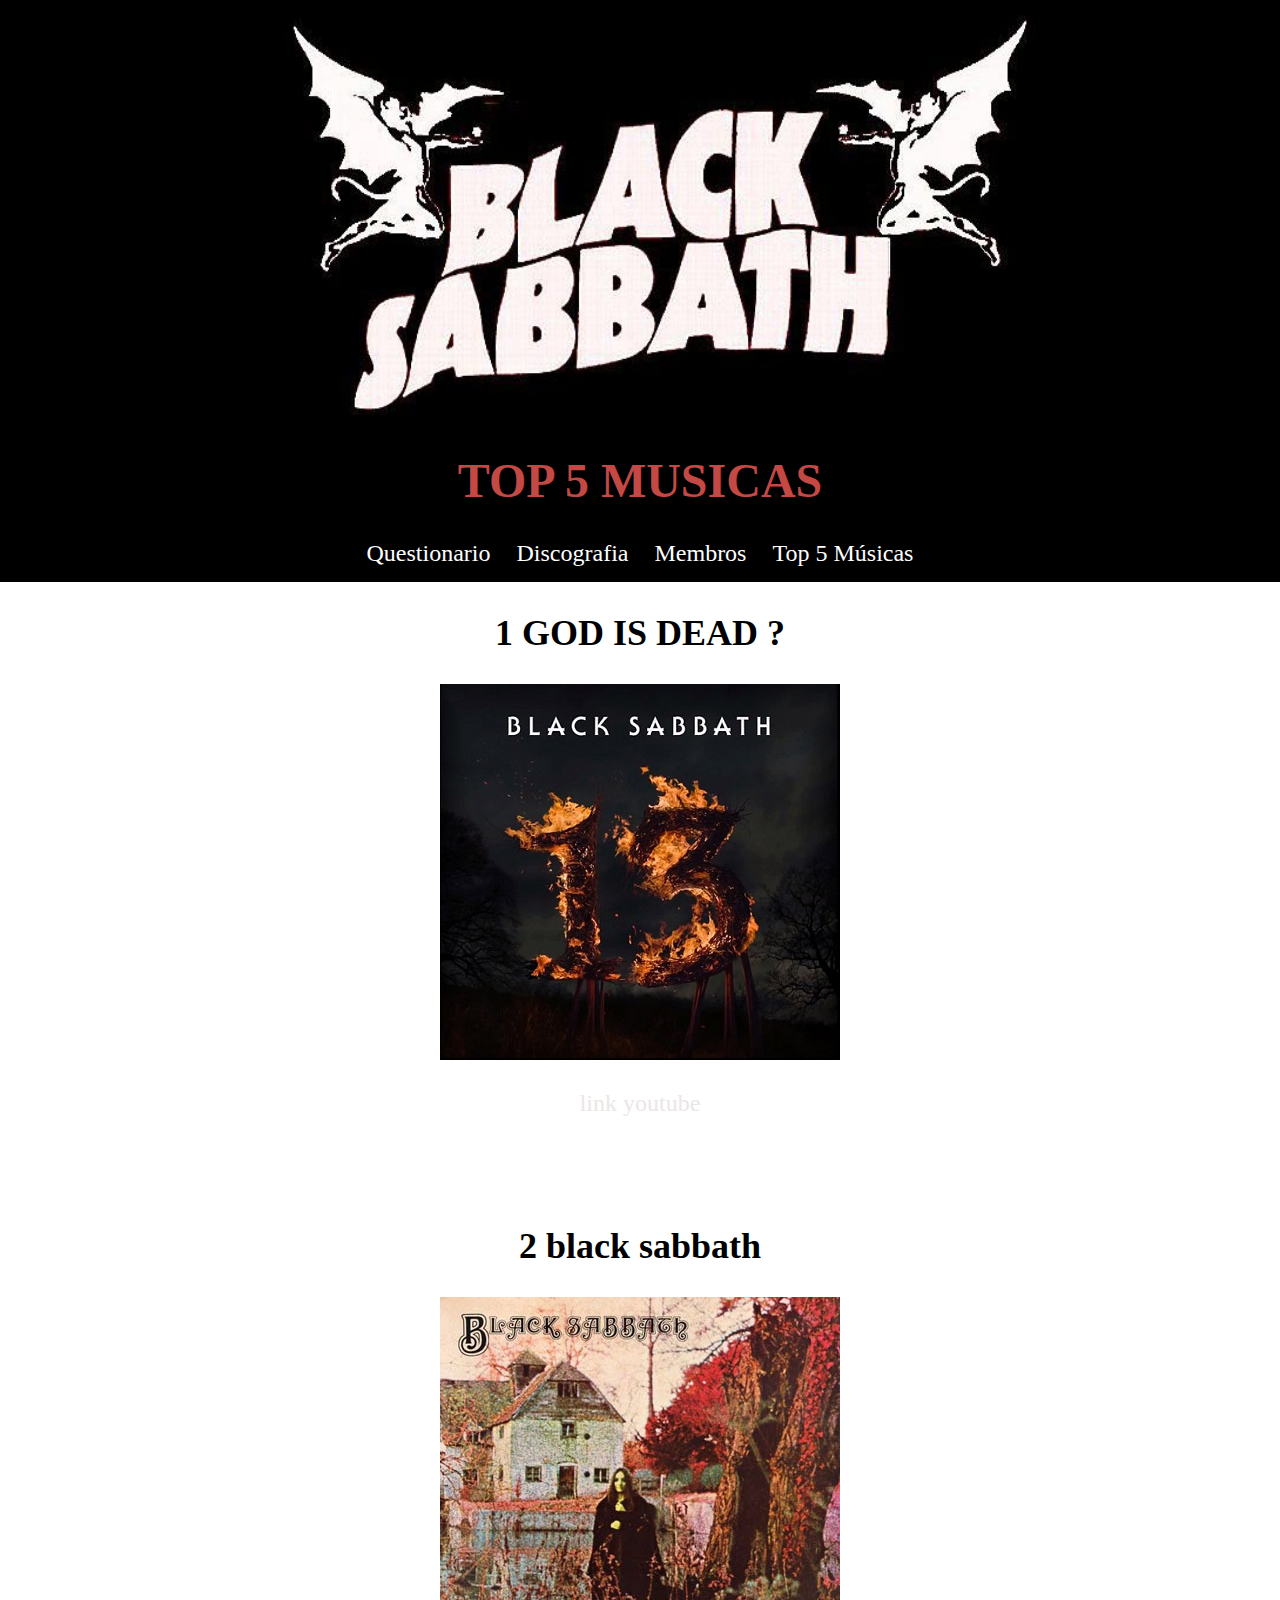
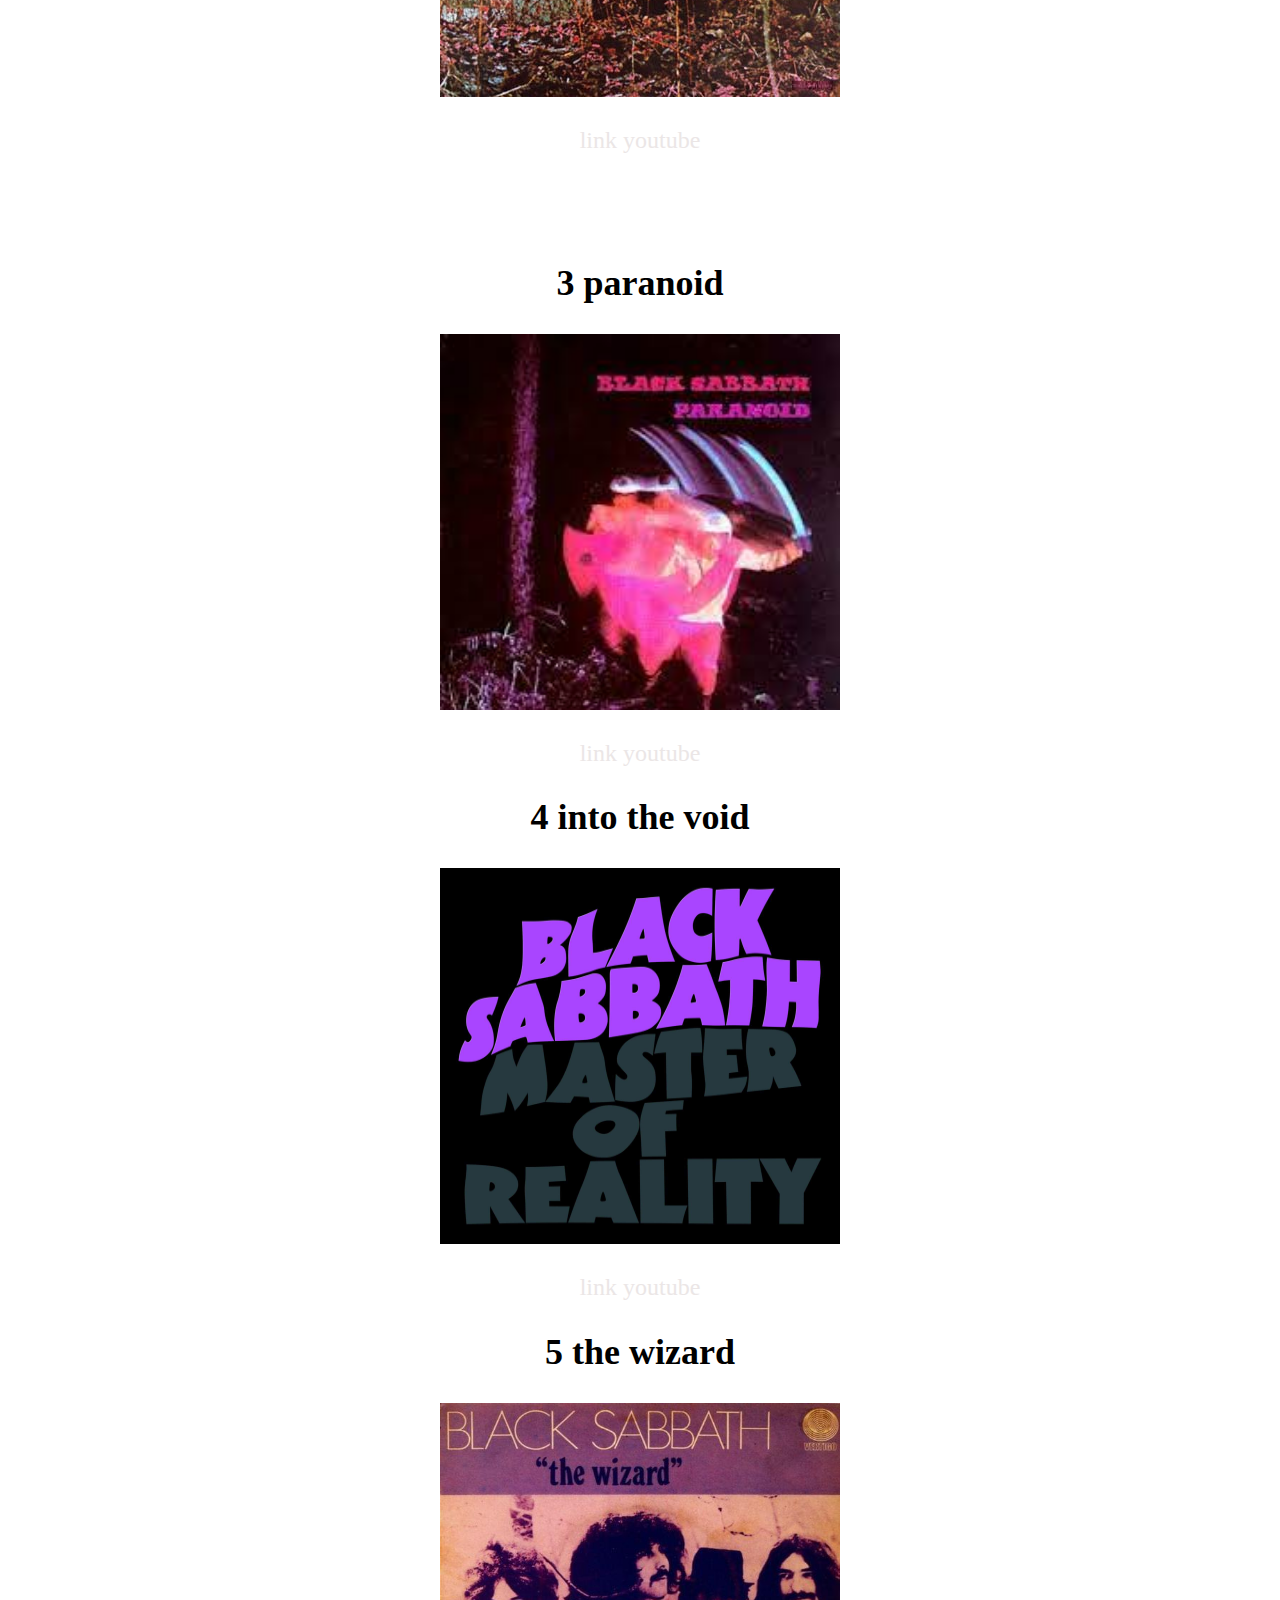
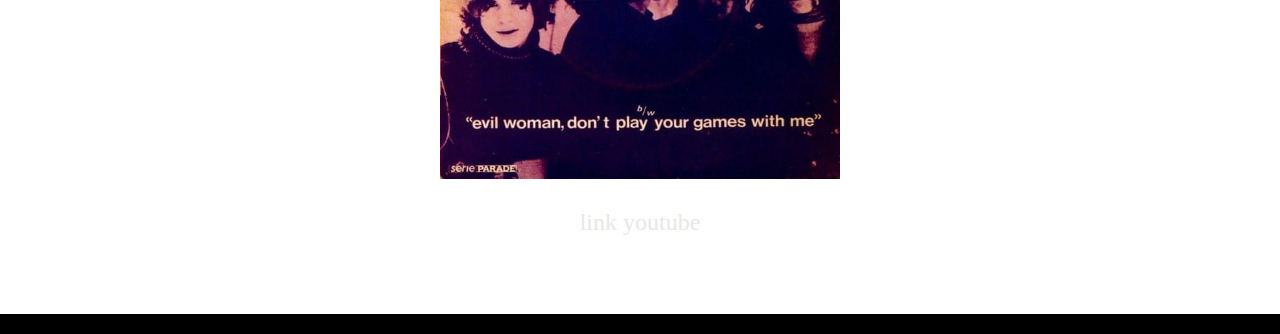
<file: mlrs musicas.html>
<!DOCTYPE html>
<html lang="en">

<head>
  <meta charset="UTF-8">
  <meta name="viewport" content="width=device-width, initial-scale=1.0">
  <title>Black Sabbath</title>
  <link rel="stylesheet" href="styles.css">
</head>

<body>
  <header>
    <img src="sabbath-banner.jpg" alt="" width="1200" height="400">
    <h1>TOP 5 MUSICAS</h1>
    <nav>
      <ul>
        <li><a href="pagina3.html">Questionario</a></li>
        <li><a href="discografia.html">Discografia</a></li>
        <li><a href="index.html">Membros</a></li>
        <li><a href="mlrs musicas.html">Top 5 Músicas</a></li>
      </ul>
    </nav>
  </header>

  <h2>1 GOD IS DEAD ?</h2>
 <p> <img src="13.jpg" alt=""></p>
  <p><a href="https://www.youtube.com/watch?v=kkcHZQ_hZWk" target="_blank">  link youtube</a></p>
  <br><br>
  <h2>2 black sabbath</h2>
 <p> <img src="Black_Sabbath_debut_album.jpg" alt=""></p>
  <p><a href="https://www.youtube.com/watch?v=0lVdMbUx1_k" target="_blank">link youtube</a></p>
  <br><br>
  <h2>3 paranoid</h2>
 <p> <img src="download.jpg" alt="" height="376" width="400"></p>
  <p><a href="https://www.youtube.com/watch?v=fWvKvOViM3g" target="_blank">link youtube</a></p>

  <h2>4 into the void</h2>
 <p> <img src="masterofrea.jpg" alt="" height="376" width="400"></p>
  <p><a href="https://www.youtube.com/watch?v=-R5XnrZn47Q&list=PLiN-7mukU_RGO84sSvMVzCA3-wP0LpdEz&index=8" target="_blank">link youtube</a></p>

  <h2>5 the wizard</h2>
 <p> <img src="wizard.jpg" alt="" height="376" width="400"></p>
  <p><a href="https://www.youtube.com/watch?v=ftKNGzh7t94" target="_blank">link youtube</a></p>
  <br><br>
  


 
<footer></footer>
</body>
</html>
</file>
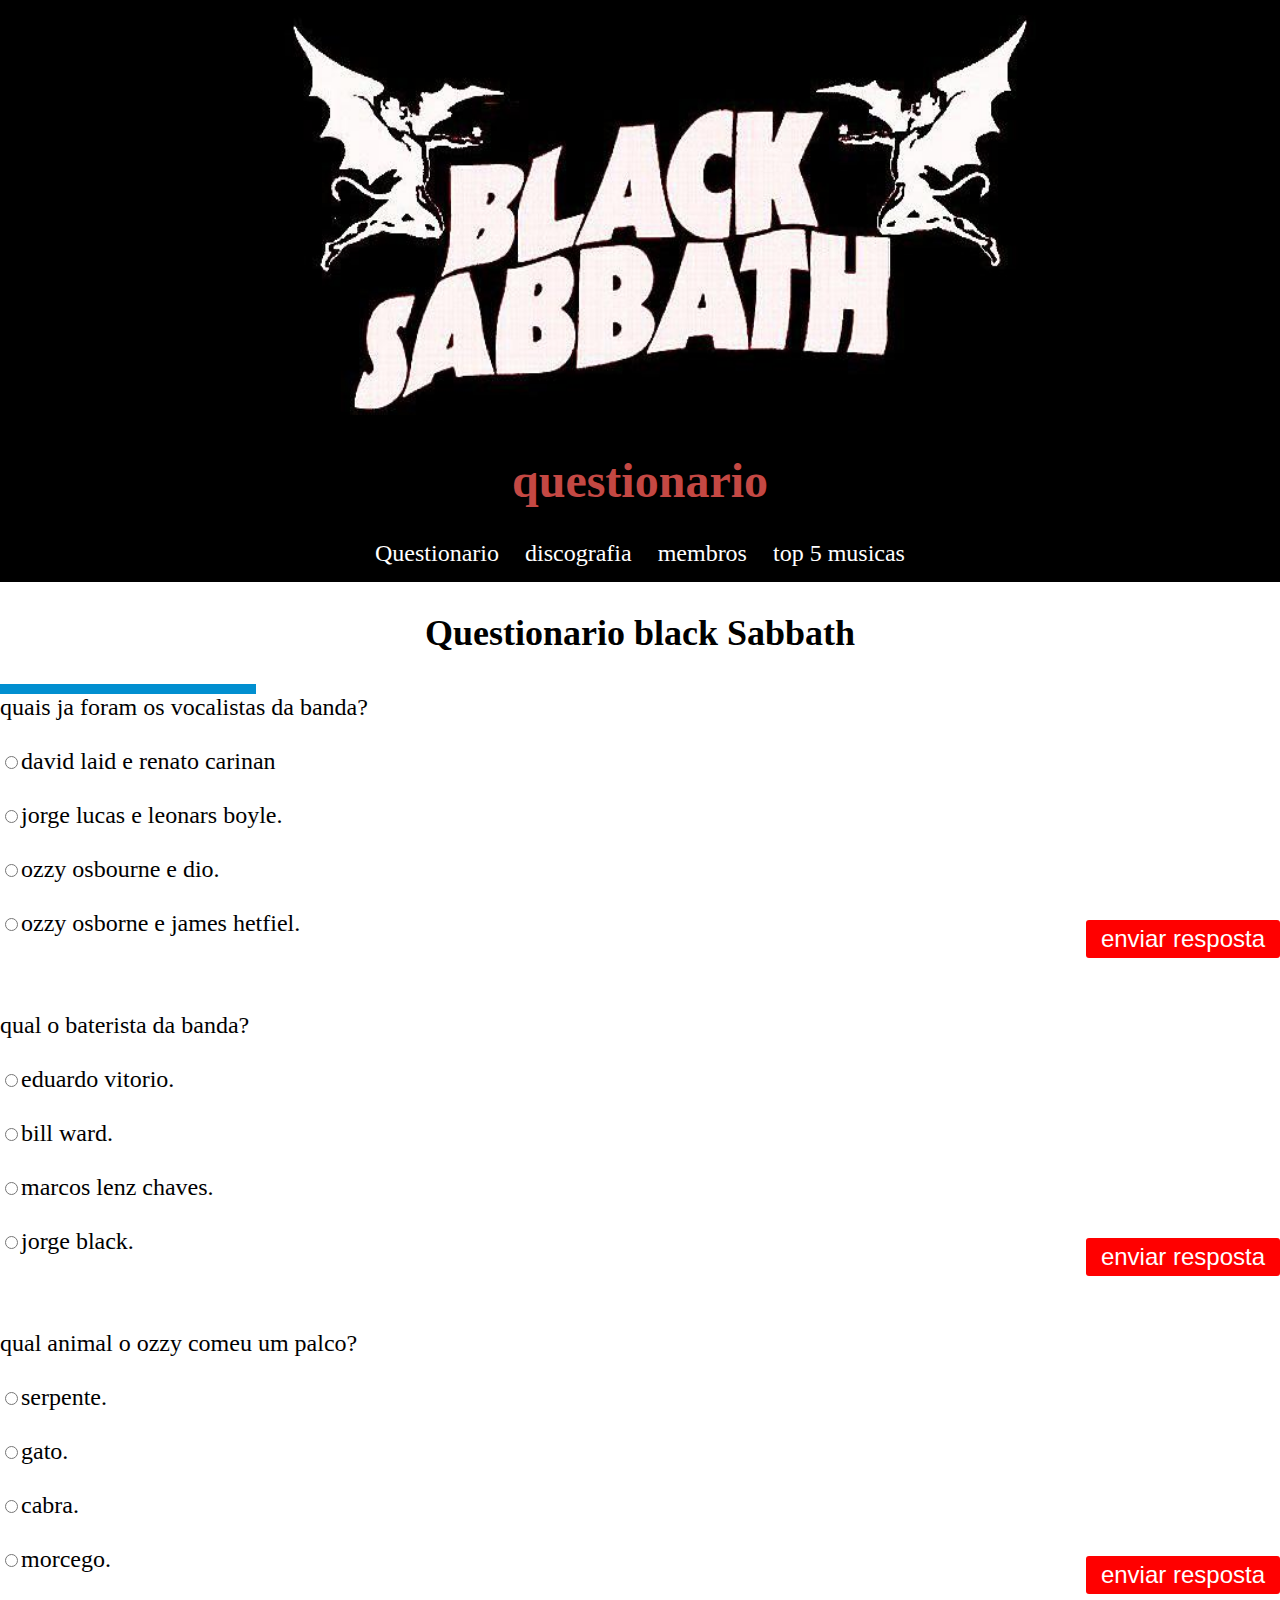
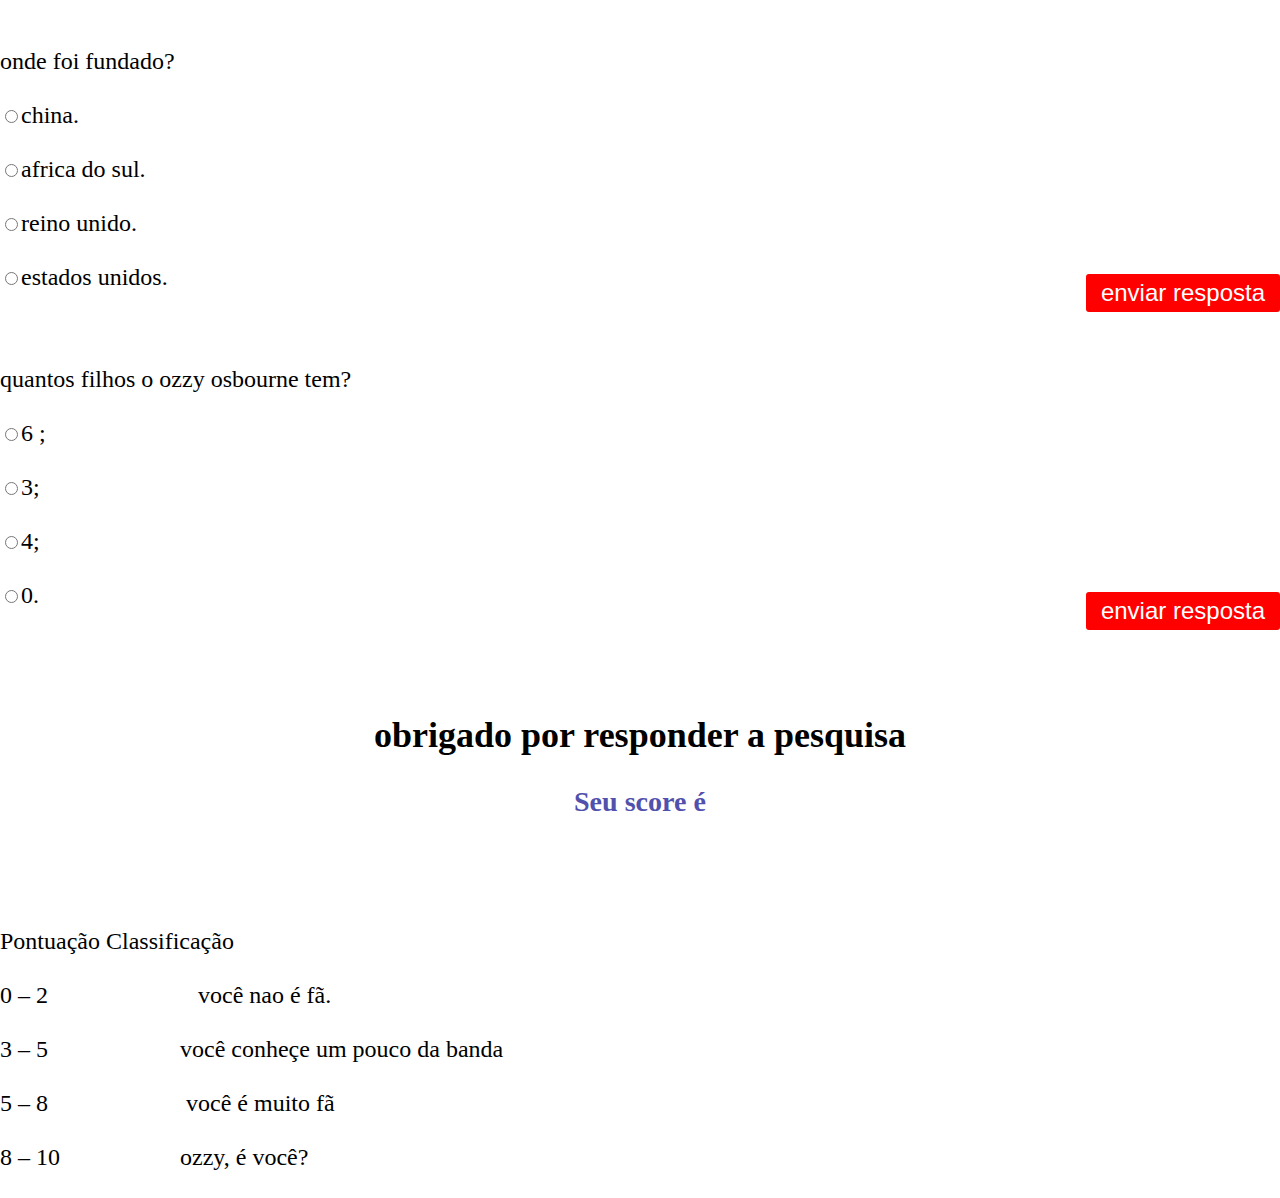
<file: pagina3.html>
<!DOCTYPE html>
<html lang="en">

<head>
    <meta charset="UTF-8">
    <meta http-equiv="X-UA-Compatible" content="IE=edge">
    <meta name="viewport" content="width=device-width, initial-scale=1.0">
    <title>questionario bs</title>
    <meta http-equiv="X-UA-Compatible" content="ie-edge">
    <link rel="stylesheet" href="styles.css">
</head>

<body>
    <header>
        
            <img src="sabbath-banner.jpg" alt="" width="1200" height="400"  >
             <p><h1>questionario</h1></p>
             <nav>
               <ul>
                 <li><a href="pagina3.html">Questionario</a></li>
                 <li><a href="discografia.html">discografia</a></li>
                 <li><a href="index.html">membros</a></li>
                 <li><a href="mlrs musicas.html">top 5 musicas</a></li>
               </ul>
             </nav>
           
    </header>
    <main>
        <section>
            
            <div class="conteiner">
                <div class="row">
                    <div class="two thirds column">
                        <h2>Questionario black Sabbath</h2>




                        <div id="progress_bar"></div>
                        <form class="question_box">
                            <div id="question-1"> quais ja foram os vocalistas da banda?
                                <br><br>
                                <input id="question-1-answer-a" type="radio" name="favelang" value="0"><label for="question-1-answer-a">david laid e renato carinan</label>
                                <br><br>
                                <input id="question-1-answer-b" type="radio" name="favelang" value="0"><label for="question-1-answer-b">jorge lucas e leonars boyle.</label>
                                <br><br>
                                <input id="question-1-answer-c" type="radio" name="favelang" value="1"><label for="question-1-answer-c">ozzy osbourne e dio.</label>
                                <br><br>
                                <input id="question-1-answer-d" type="radio" name="favelang" value="0"><label for="question-1-answer-d">ozzy osborne e james hetfiel.</label>
                                <div id="submit1" class="button">enviar resposta</div>
                                <div class="clearfix"></div>
                                <br><br>
                            </div>


                            <div id="question-2"> qual foi o ano do primeiro album?
                                <br><br>
                                <input id="question-2-answer-a" type="radio" name="favelang" value="1"><label for="question-2-answer-a">1970</label>
                                <br><br>
                                <input id="question-2-answer-b" type="radio" name="favelang" value="0"><label for="question-2-answer-b">1968;</label>
                                <br><br>
                                <input id="question-2-answer-c" type="radio" name="favelang" value="0"><label for="question-2-answer-c">1955;</label>
                                <br><br>
                                <input id="question-2-answer-d" type="radio" name="favelang" value="0"><label for="question-2-answer-d">1644.</label>
                                <div id="submit2" class="button">enviar resposta</div>
                                <div class="clearfix"></div>
                                <br><br>
                            </div>

                            <div id="question-3">quantos menbros tem a banda?
                                <br><br>
                                <input id="question-3-answer-a" type="radio" name="favelang" value="0"><label for="question-3-answer-a">3
                                </label>
                                <br><br>
                                <input id="question-3-answer-b" type="radio" name="favelang" value="1"><label for="question-3-answer-b">5
                                </label>
                                <br><br>
                                <input id="question-3-answer-c" type="radio" name="favelang" value="0"><label for="question-3-answer-c">7
                                <br><br></label>
                                <input id="question-3-answer-d" type="radio" name="favelang" value="0"><label for="question-3-answer-d">9
                                </label>
                                <div id="submit3" class="button">enviar resposta</div>
                                <div class="clearfix"></div>
                                <br><br>
                            </div>


                            <div id="question-4">quantos anos tem o ozzy osborne? 
                                <br><br>
                                <input id="question-4-answer-a" type="radio" name="favelang" value="0"><label for="question-4-answer-a">64.</label>
                                <br><br>
                                <input id="question-4-answer-b" type="radio" name="favelang" value="0"><label for="question-4-answer-b">90</label>
                                <br><br>
                                <input id="question-4-answer-c" type="radio" name="favelang" value="0"><label for="question-4-answer-c">76</label>
                                <br><br>
                                <input id="question-4-answer-d" type="radio" name="favelang" value="1"><label for="question-4-answer-d">74</label>
                                <div id="submit4" class="button">enviar resposta</div>
                                <div class="clearfix"></div>
                                <br><br>
                            </div>


                            <div id="question-5">qual a musica mais famosa?
                                <br><br>
                                <input id="question-5-answer-a" type="radio" name="favelang" value="1"><label for="question-5-answer-a">iron man</label>
                                <br><br>
                                <input id="question-5-answer-b" type="radio" name="favelang" value="0"><label for="question-5-answer-b">NIB</label>
                                <br><br>
                                <input id="question-5-answer-c" type="radio" name="favelang" value="0"><label for="question-5-answer-c">Paranoid
                                <br><br></label>
                                <input id="question-5-answer-d" type="radio" name="favelang" value="0"><label for="question-5-answer-d">crazy train</label>
                                <div id="submit5" class="button">enviar resposta</div>
                                <div class="clearfix"></div>
                                <br><br>
                            </div>

                            <div id="question-6">quantos anos o dio permaneceu no black sabbath?
                                <br><br>
                                <input id="question-6-answer-a" type="radio" name="favelang" value="0"><label for="question-6-answer-a">10 anos
                                <br><br></label>
                                <input id="question-6-answer-b" type="radio" name="favelang" value="0"><label for="question-6-answer-b">5 anos</label>
                                <br><br>
                                <input id="question-6-answer-c" type="radio" name="favelang" value="1"><label for="question-6-answer-c">2 anos</label>
                                <br><br>
                                <input id="question-6-answer-d" type="radio" name="favelang" value="0"><label for="question-6-answer-d">3 anos</label>
                                <div id="submit6" class="button">enviar resposta</div>
                                <div class="clearfix"></div>
                                <br><br>
                            </div>

                            <div id="question-7">qual o baterista da banda?
                                <br><br>
                                <input id="question-7-answer-a" type="radio" name="favelang" value="0"><label for="question-7-answer-a">eduardo vitorio.</label>
                                <br><br>
                                <input id="question-7-answer-b" type="radio" name="favelang" value="1"><label for="question-7-answer-b">bill ward.</label>
                                <br><br>
                                <input id="question-7-answer-c" type="radio" name="favelang" value="0"><label for="question-7-answer-c">marcos lenz chaves.</label>
                                <br><br>
                                <input id="question-7-answer-d" type="radio" name="favelang" value="0"><label for="question-7-answer-d">jorge black.</label>
                                <div id="submit7" class="button">enviar resposta</div>
                                <div class="clearfix"></div>
                                <br><br>
                            </div>

                            <div id="question-8"> qual animal o ozzy comeu um palco?
                                <br><br>
                                <input id="question-8-answer-a" type="radio" name="favelang" value="0"><label for="question-8-answer-a">serpente.</label>
                                <br><br>
                                <input id="question-8-answer-b" type="radio" name="favelang" value="0"><label for="question-8-answer-b">gato.</label>
                                <br><br>
                                <input id="question-8-answer-c" type="radio" name="favelang" value="0"><label for="question-8-answer-c">cabra.</label>
                                <br><br>
                                <input id="question-8-answer-d" type="radio" name="favelang" value="1"><label for="question-8-answer-d">morcego.</label>
                                <div id="submit8" class="button">enviar resposta</div>
                                <div class="clearfix"></div>
                                <br><br>
                            </div>

                            <div id="question-9">onde foi fundado?
                                <br><br>
                                <input id="question-9-answer-a" type="radio" name="favelang" value="0"><label for="question-9-answer-a">china.</label>
                                <br><br>
                                <input id="question-9-answer-b" type="radio" name="favelang" value="0"><label for="question-9-answer-b">africa do sul.
                                <br><br></label>
                                <input id="question-9-answer-c" type="radio" name="favelang" value="1"><label for="question-9-answer-c">reino unido.
                                <br><br></label>
                                <input id="question-9-answer-d" type="radio" name="favelang" value="0"><label for="question-9-answer-d">estados unidos.
                                <div id="submit9" class="button">enviar resposta</div></label>
                                <div class="clearfix"></div>
                                <br><br>
                            </div>

                            <div id="question-10">quantos filhos o ozzy osbourne tem?
                                <br><br>
                                <input id="question-10-answer-a" type="radio" name="favelang" value="1"><label for="question-10-answer-a">6</label>
                                ;
                                <br><br>
                                <input id="question-10-answer-b" type="radio" name="favelang" value="0"><label for="question-10-answer-b">3;</label>
                                <br><br>
                                <input id="question-10-answer-c" type="radio" name="favelang" value="0"><label for="question-10-answer-c">4;</label>
                                <br><br>
                                <input id="question-10-answer-d" type="radio" name="favelang" value="0"><label for="question-10-answer-d">0.</label>
                                <div id="submit10" class="button">enviar resposta</div>
                                <div class="clearfix"></div>
                                <br><br>
                            </div>

                            <div id="question-11">
                                <h2>obrigado por responder a pesquisa</h2>
                                <h3>Seu score é</h3>
                                <h1 id=printtotalscore></h1>
                                <p id=printscoreinfo></p>
                            </div>

                        </form>
                    </div>
                </div>
            </div>


           
            <br><br>
            Pontuação Classificação
            <br><br>
            0 – 2                         você nao é fã.
            <br><br>
            3 – 5                      você conheçe um pouco da banda
            <br><br>
            5 – 8                       você é muito fã
            <br><br>
            8 – 10                    ozzy, é você?
            <br><br>
            
    </main>

    <script src="java.js"></script>
</body>

</html>
</file>
<file: styles.css>
body {
    font-family: 'Times New Roman', Times, serif, sans-serif;
    margin: 0;
    padding: 0;
    background-color: rgba(255, 255, 255, 0.527);
    font: optional;
    font-size: x-large; 
    
  }
  h2{
    text-align: center;
  }
  h1 {
    text-align: center;
  }
  
  header {
    
    text-align: center;
    background-color: rgb(0, 0, 0);
    color: #fff;
    padding: 15px;
  }
  p{
   text-align: center;
  }
  h3{
    text-align: center;
  }
  nav ul {
    list-style: none;
    padding: 0;
    margin: 0;
    text-align: center;
  }
  
  nav ul li {
    display: inline-block;
    margin: 0 10px;
  }
  
  nav ul li a {
    color: #fff;
    text-decoration: none;
  }
  
 
  
  footer {
    background-color: rgb(0, 0, 0);
    color: #fff;
    padding: 10px;
    text-align: center;
  }
  
  a {
    color: rgb(235, 230, 230);
    text-decoration: none;
    text-align: justify;
  }
  
  .center {
    text-align: center;
  }
  
  .right {
    text-align: right;
  }
  
  h1 {
    text-align: center;
    color: rgb(196, 72, 67);
  }
  
  p {
    text-align: justify;
  }
  
  ul {
    list-style: none;
    padding: 1px;
  }
  
  h3 {
    color: rgb(81, 81, 173);
  }
  
  /* Estilos para telas menores (dispositivos móveis) */
  @media screen and (max-width: 768px) {
    header {
      height: auto;
      padding: 10px;
    }
  
    nav ul {
      text-align: center;
    }
  
    nav ul li {
      display: block;
      margin-bottom: 10px;
    }
    header {
      padding: 10px;
      height: auto;
  }
  
  nav ul {
      text-align: center;
      padding: 10px;
  }
  
  nav ul li {
      display: block;
      margin-bottom: 10px;
  }
  
  .center {
      text-align: center;
  }
  
  img {
      width: 75%;
      height: auto;
  }
  }
  .container {
    position: relative;
    width: 100%;
  
    max-width: 1024px;
    margin: 0 auto;
    padding: 0 20px;
    box-sizing: border-box; 
  }
  .column {
    margin-bottom: 1.5rem;
    width: 100%;
    float: left;
    box-sizing: border-box; 
  }
  
  @media (min-width: 640px) {
    .container {
      width: 90%;
      padding: 0; }
    .column {
      margin-left: 4%; }
    .column:first-child {
      margin-left: 0; }
  
    .full-width.column              { width: 100%; margin-left: 0; }  
  
    .one-half.column                { width: 48%; }
  
    .one-third.column               { width: 30.6666666667%; }
    .two-thirds.column              { width: 65.3333333333%; }
  
    .one-quarter.column             { width: 22%; }
    .two-quarter.column             { width: 48%; }
    .three-quarter.column           { width: 74%; }
  
    .one-half.column                { width: 48%; }
  
              
  
  }
  
  .container:after,
  .row:after,
  .clearfix {
    content: "";
    display: table;
    clear: both; }
  
  .center {
      text-align: center;
    }
    
  .questions_box {
      background-color: #ffffff;
      padding: 60px;
      text-align: left;
      max-width: 960px;
    }
    
  .button {
      font-family: 'Barclaycard Co Lt',Tahoma,sans-serif;
      margin: 10px 0 0 0;
      float: right;
      cursor: pointer;
    
      font-size: 1em;
      border: none;
      padding: 10px 15px;
      line-height: 18px;
      -moz-border-radius: 3px;
      -webkit-border-radius: 3px;
      -o-border-radius: 3px;
      border-radius: 3px;
      vertical-align: baseline;
      background: red;
      color: white;
      text-decoration: none !important;
      display: inline-block;
      -webkit-font-smoothing: subpixel-antialiased;
      -webkit-transition: background-color 200ms ease-in-out;
      -moz-transition: background-color 200ms ease-in-out;
      -o-transition: background-color 200ms ease-in-out;
      transition: background-color 200ms ease-in-out;
    }
    
  .button:hover {
      background-color: #059fdb !important;
      color: white;
    }
    
  #question-2, #question-3, #question-4, #question-5, #question-6{
      display: none;
    }
    
  #progress_bar {
      background-color: #018fd0;
      width: 20%;
      height: 10px;
      transition: all 100ms ease-in-out;
    }
  
   p{
    text-align: center;
   }
</file>
